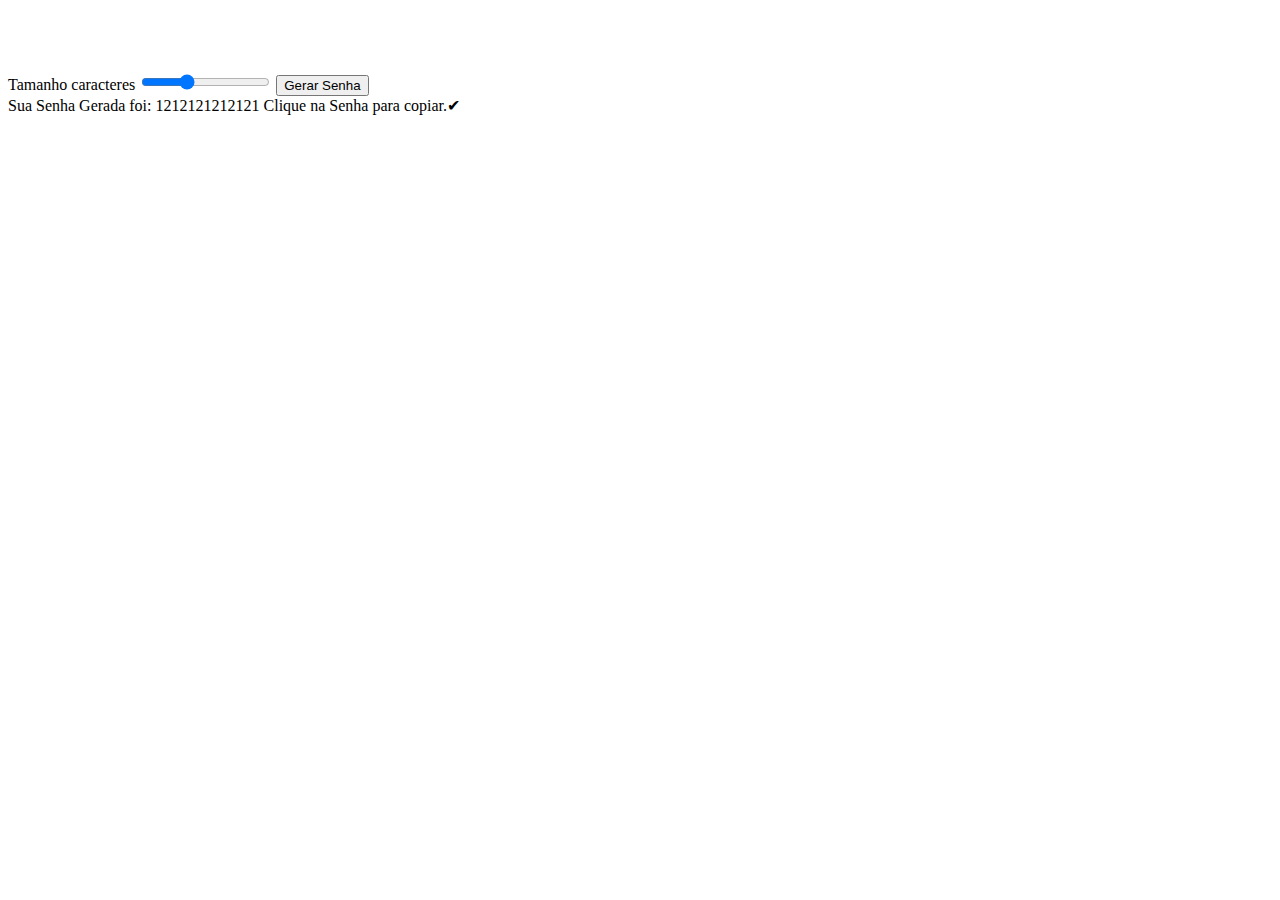
<file: Gerador_de_Senha/Index.html>
<!DOCTYPE html>
<html lang="pt-br">
<head>
  <meta charset="UTF-8">
  <meta http-equiv="X-UA-Compatible" content="IE=edge">
  <meta name="viewport" content="width=device-width, initial-scale=1.0">
  <meta nome="keywords" content="Gerador de Senha, Gerador password"
  link rel="stylesheet" href="style.css">
  <script src="script.js" defer></script>
  <title>Gerador de Senha</title>
 
</head>

<body>
  <img class="logo" src="logo.png" alt="Gerador de Senha">

  <main class="conteiner-input" id="conteiner-input">
    <span>Tamanho <span id="valor"></span>caracteres</span>
    <input type="range" min="8" max="32" value="16" id="range">
    <button id="button" class="button-cta">Gerar Senha</button>
  </main>

  <div id="conteiner-password" class="conteiner-password" clas="container-password hide">
    <span class="title">Sua Senha Gerada foi:</span>
    <span id="password" class="password">1212121212121</span>
    <span>Clique na Senha para copiar.✔</span>
  </div>
</body>

</html>
</file>
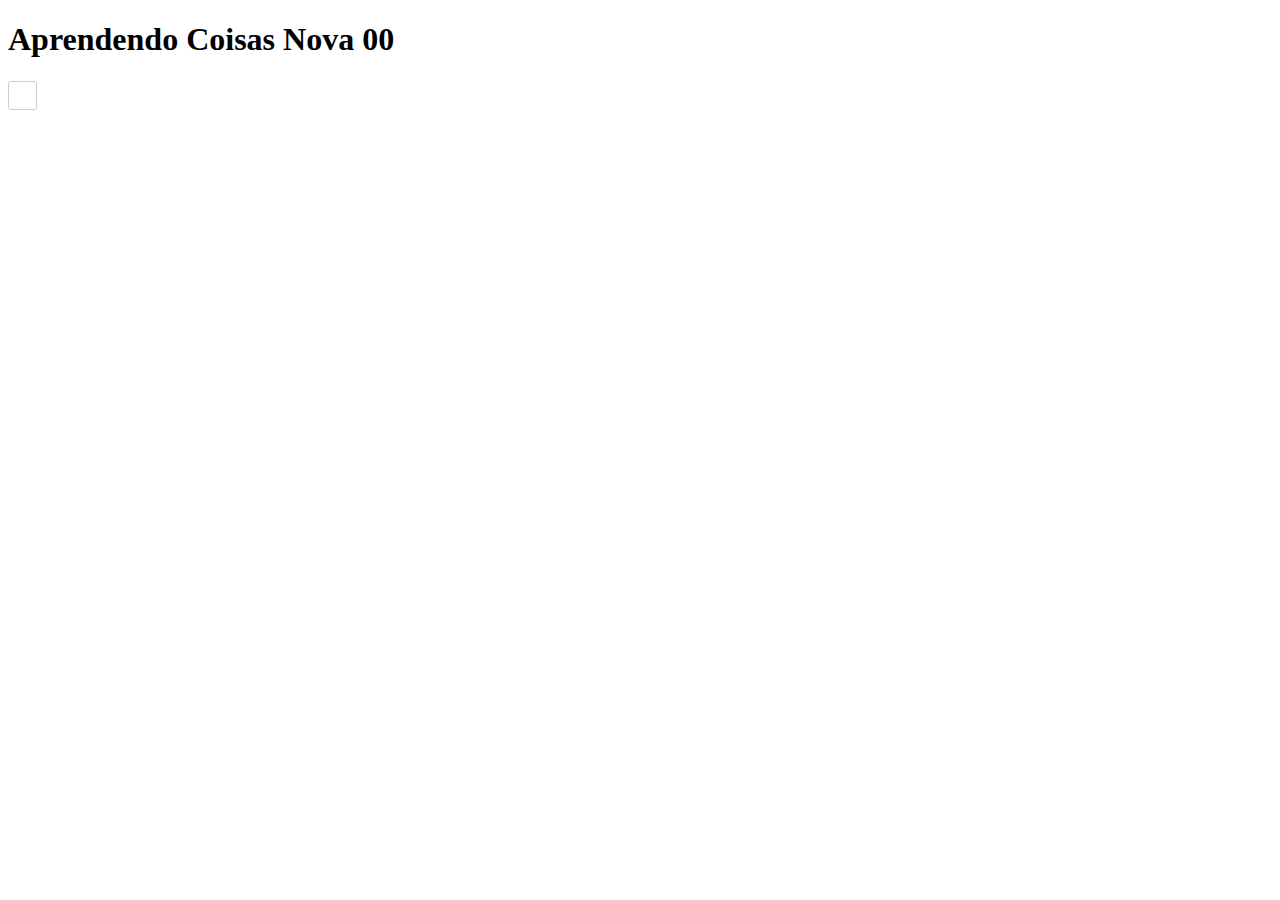
<file: Checkbox Personalizado/inde.html>
<!DOCTYPE html>
<html lang="pt-br">
<head>
  <meta charset="UTF-8">
  <meta http-equiv="X-UA-Compatible" content="IE=edge">
  <meta name="viewport" content="width=device-width, initial-scale=1.0">
  <link rel="stylesheet" href="style.css">
  <title>Checkbox Personalizado</title>
</head>
<body>

  <H1>Aprendendo Coisas Nova 00</H1>
  <div class="checkbox">
    <input type="checkbox" id="cbx"/>
    <label for="cbx"></label>
  </div>
</body>
</html>
</file>
<file: Checkbox Personalizado/style.css>
.checkbox {
  position: relative;
  
}

.checkbox input{
  display: none;
  
}

.checkbox label{
  position: relative;
  top: 1px;
  width: 27px;
  height: 27px;
  border: 1px solid #c8ccd4;
  border-radius: 3px;
  transition: 0.1s ease;
  cursor: pointer;
  display: block;
}

.checkbox label:after{
  content: "";
  position: absolute;
  top: 2px;
  left: 8px;
  width: 7px;
  height: 14px;
  opacity: 0;
  transform: rotate(45deg) scale(0);
  border-right: 2px solid #fff;
  border-bottom: 2px solid #fff;
  transition: all 0.3s ease;
  transition-delay: 0.15s ;
}

.checkbox input:checked + label{
  border-color: transparent;
  background: #b527cf;
  animation: ani 0.6s ease;
}

.checkbox input:checked + label:after{
  opacity: 1;
  transform: rotate(45deg) scale(1);
}

@keyframes ani {
  0%{
    transform: scale(0);
  }
  50%{
    transform: scale(1.2);
  }
  100%{
    transform: scale(1);
  }
}
```
```
</file>
